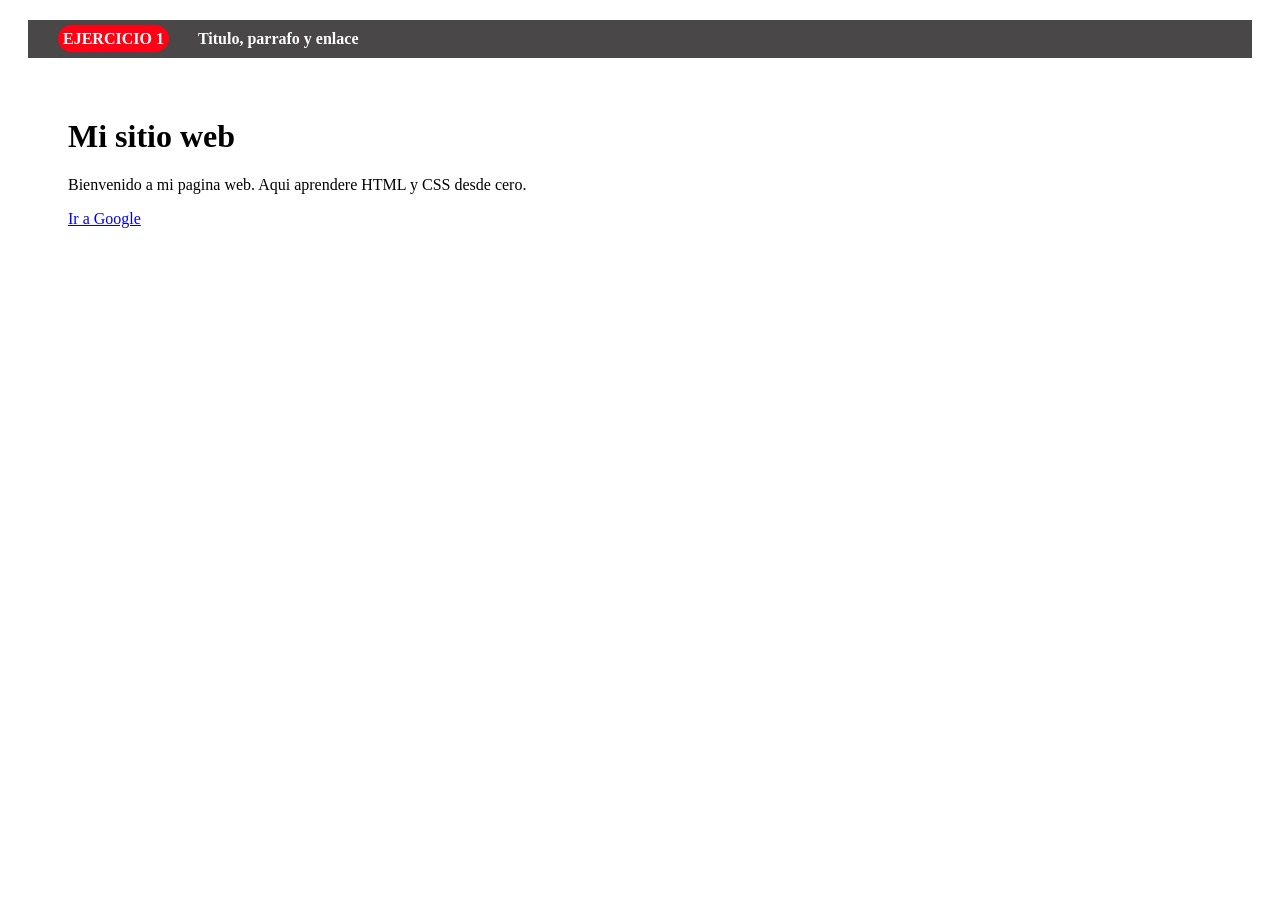
<file: Actividad/ejercicio1/index.html>
<!DOCTYPE html>
<html lang="en">
<head>
    <meta charset="UTF-8">
    <meta name="viewport" content="width=device-width, initial-scale=1.0">
    <title>Primero</title>
    <link rel="stylesheet" href="estilos.css">
</head>
<body>
    <div class="color">
        <b class="ejer">EJERCICIO 1</b>
        <b class="ti">Titulo, parrafo y enlace</b>
    </div>
  
    <div class="co">
        <h1>Mi sitio web</h1>

    <p>Bienvenido a mi pagina web. Aqui aprendere HTML y CSS desde cero.</p>

    <a href="http://google.com">Ir a Google</a>
    </div>
</body>
</html>
</file>
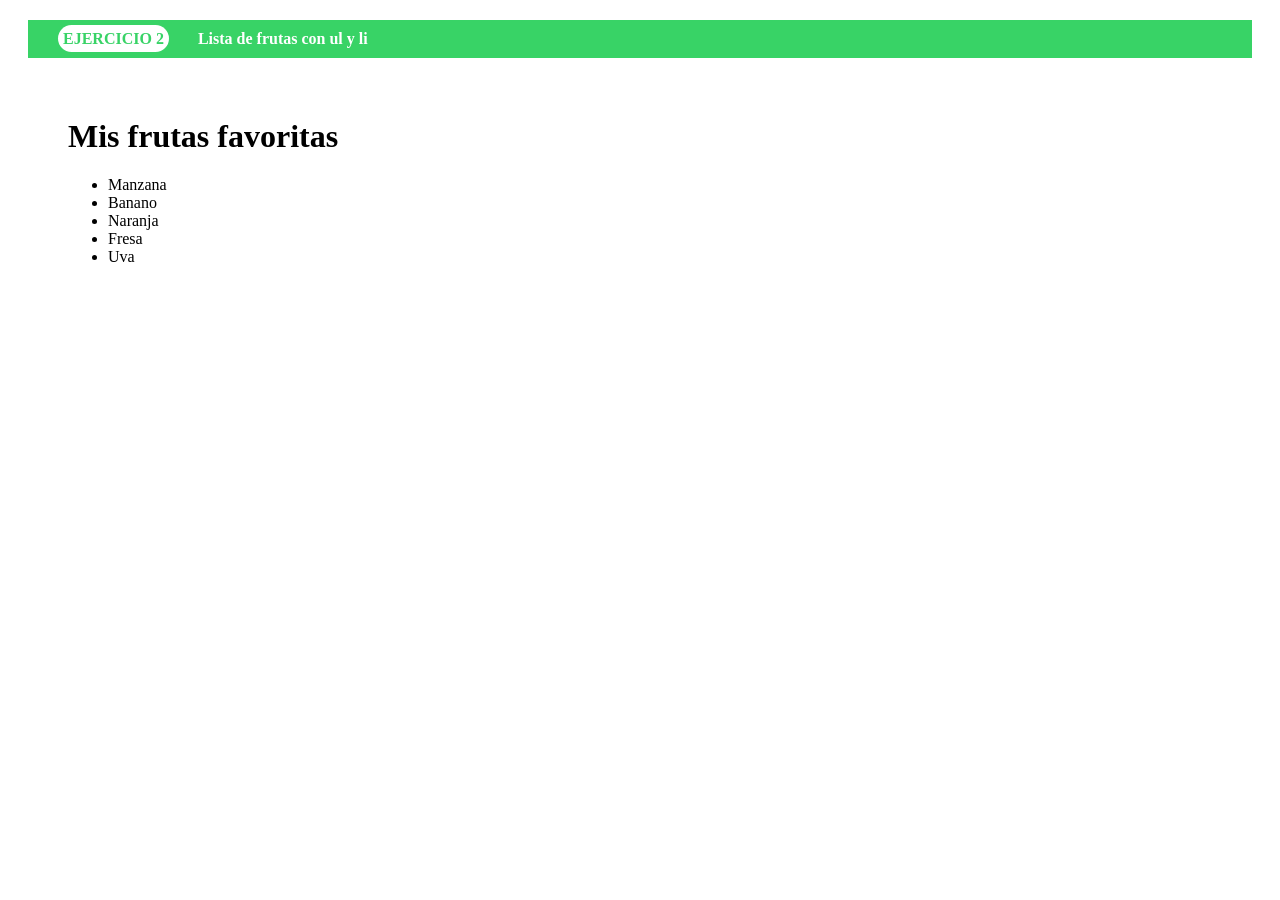
<file: Actividad/ejercicio2/index.html>
<!DOCTYPE html>
<html lang="en">
<head>
    <meta charset="UTF-8">
    <meta name="viewport" content="width=device-width, initial-scale=1.0">
    <title>Segundo</title>
    <link rel="stylesheet" href="estilos.css">
</head>
<body>
    <div class="color">
        <b class="ejer">EJERCICIO 2</b>
        <b class="ti">Lista de frutas con ul y li</b>
    </div>
  
    <div class="co">
        <h1>Mis frutas favoritas</h1>

    <ul>
        <li>Manzana</li>
        <li>Banano</li>
        <li>Naranja</li>
        <li>Fresa</li>
        <li>Uva</li>
    </ul>
    </div>
</body>
</html>
</file>
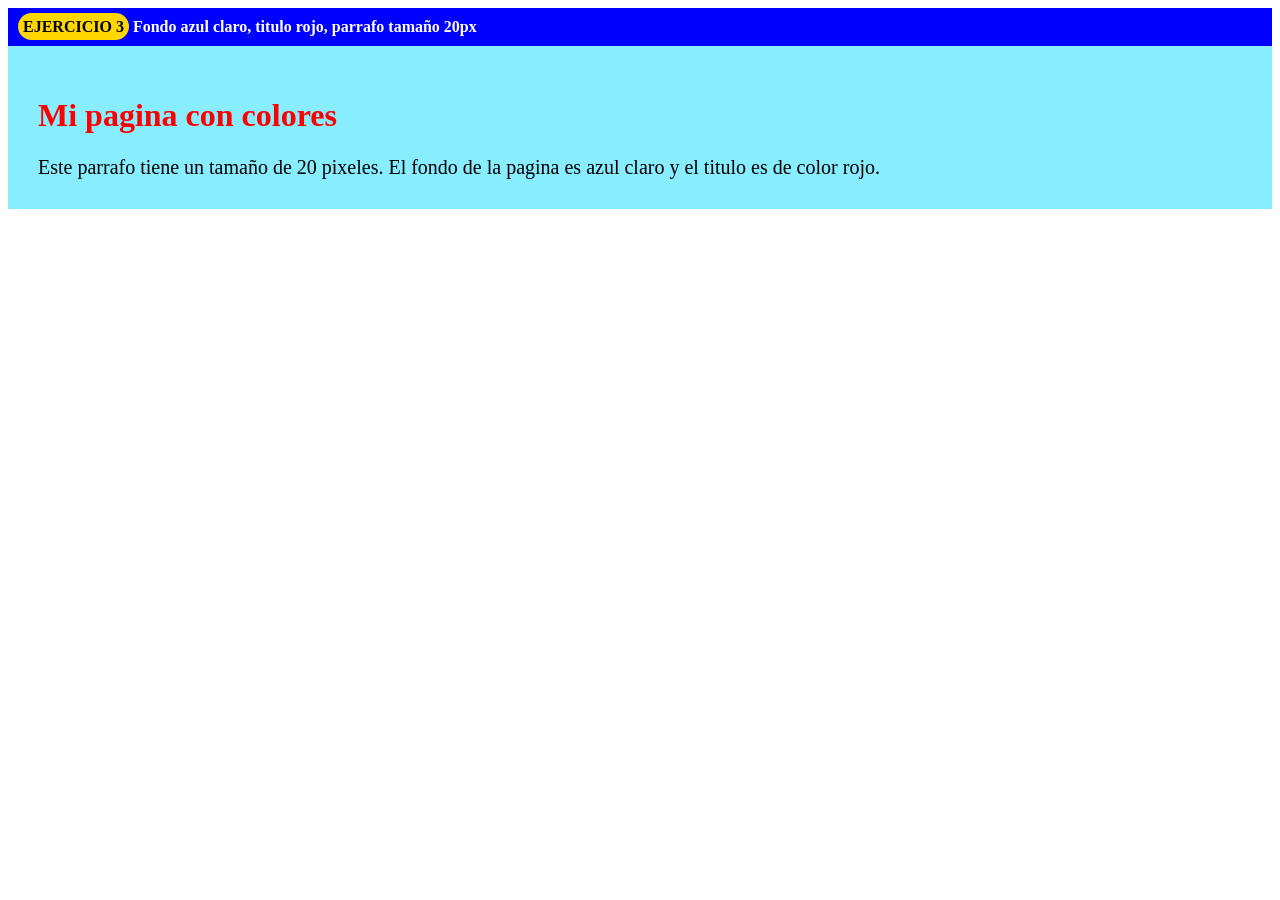
<file: Actividad/ejercicio3/index.html>
<!DOCTYPE html>
<html lang="en">

<head>
    <meta charset="UTF-8">
    <meta name="viewport" content="width=device-width, initial-scale=1.0">
    <title>Tercero</title>
    <link rel="stylesheet" href="estilos.css">
</head>

<body>

    <div class="fondo">
        <div class="Mm">
            <b class="tres">EJERCICIO 3</b>
            <b class="fon">Fondo azul claro, titulo rojo, parrafo tamaño 20px</b>
        </div>

        <div class="azul">
            <h1 class="Mi">Mi pagina con colores</h1>
            <p class="oo">Este parrafo tiene un tamaño de 20 pixeles. El fondo de la pagina es azul claro y el titulo es
                de color rojo.</p>
        </div>
    </div>
</body>

</html>
</file>
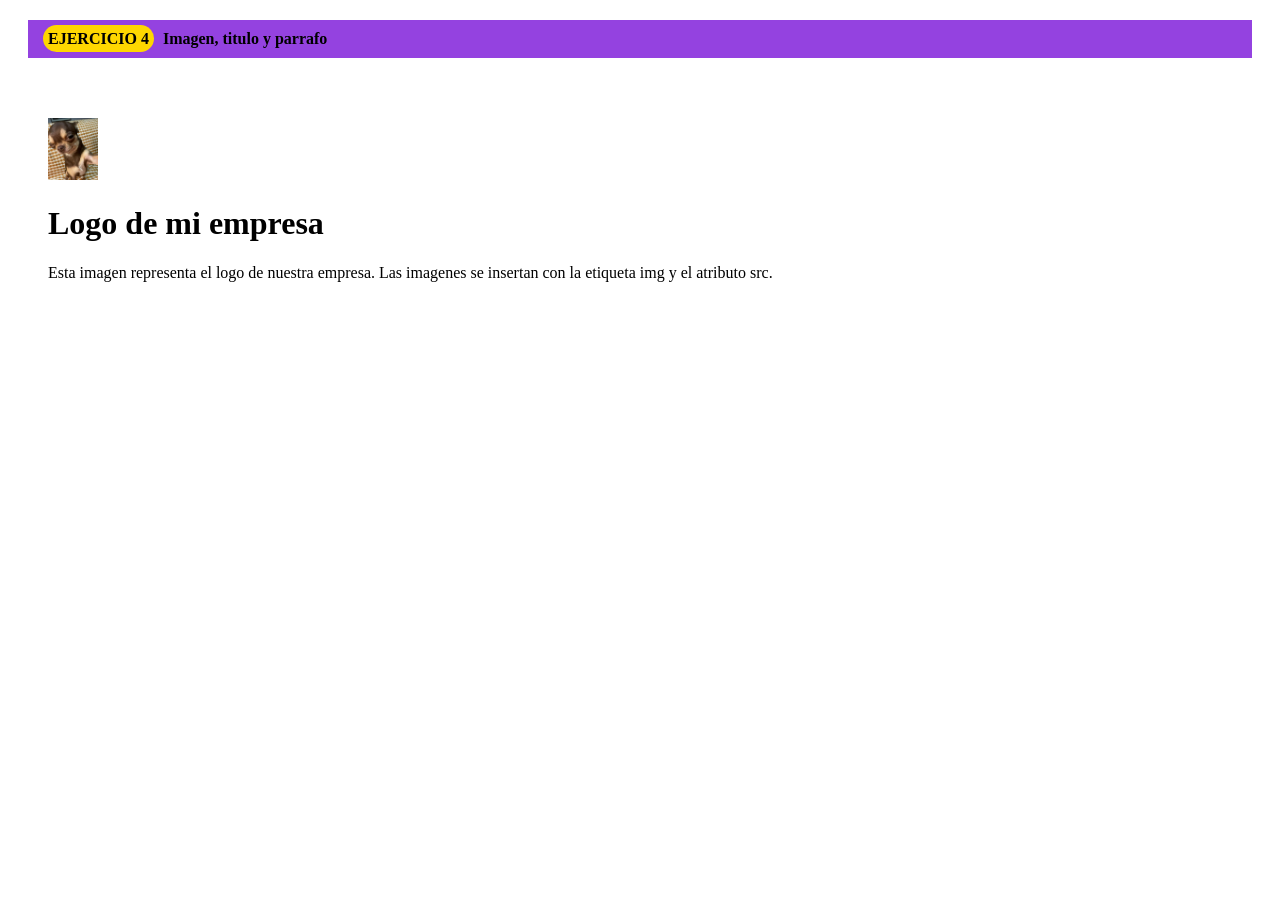
<file: Actividad/ejercicio4/index.html>
<!DOCTYPE html>
<html lang="en">
<head>
    <meta charset="UTF-8">
    <meta name="viewport" content="width=device-width, initial-scale=1.0">
    <title>Cuarto</title>
    <link rel="stylesheet" href="estilos.css">
</head>
<body>
    <div class="gin">
        <b class="bb">EJERCICIO 4</b>
        <b>Imagen, titulo y parrafo</b>
    </div>

    <div class="logo">
        <img src="./iman/Captura de pantalla 2025-03-15 212713.png" width="50">
        <h1>Logo de mi empresa</h1>
        <p>Esta imagen representa el logo de nuestra empresa. Las imagenes se insertan con la etiqueta img y el atributo src.</p>
    </div>

</body>
</html>
</file>
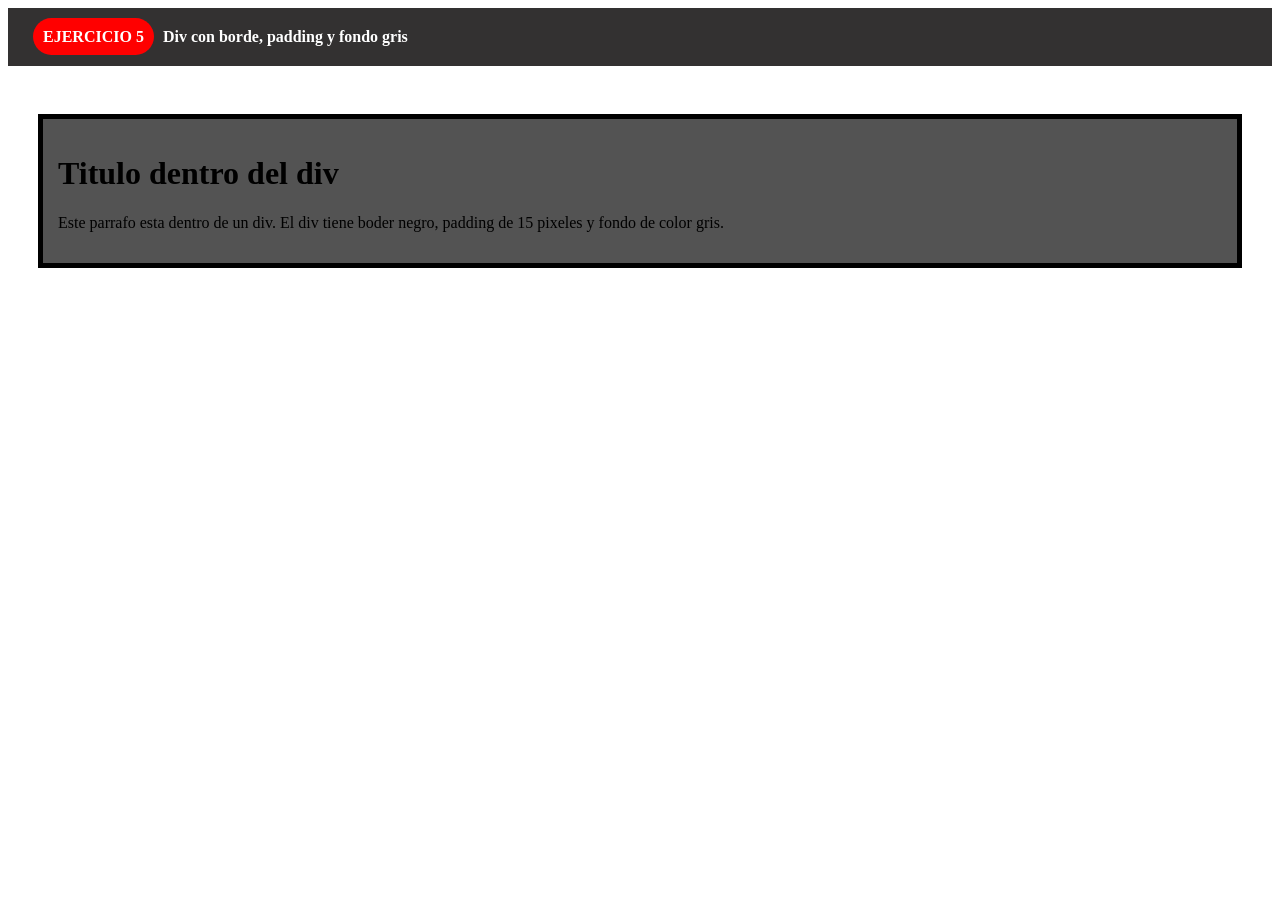
<file: Actividad/ejercicio5/index.html>
<!DOCTYPE html>
<html lang="en">
<head>
    <meta charset="UTF-8">
    <meta name="viewport" content="width=device-width, initial-scale=1.0">
    <title>Quinto</title>
    <link rel="stylesheet" href="estilos.css">
</head>
<body>
    
    <div class="div">
        <b class="cio">EJERCICIO 5</b>
        <b class="m">Div con borde, padding y fondo gris</b>
    </div>
    <br>
    <div class="gris">
        <h1>Titulo dentro del div</h1>
        <p>Este parrafo esta dentro de un div. El div tiene boder negro, padding de 15 pixeles y fondo de color gris.</p>
    </div>
</body>
</html>
</file>
<file: Actividad/ejercicio1/estilos.css>
.ejer {
    color: white;
    background-color: rgb(255, 0, 21);
    border-radius: 20px;
    margin: 20px;
    padding: 5px;
}

.ti {
    color: white;
    padding: 5px;
    height: 3 px;
}

.color {
    margin: 20px;
    padding: 10px;
    height: 2 px;
    background: rgb(73, 71, 71);
}

.co {
    margin: 60px;
}
</file>
<file: Actividad/ejercicio2/estilos.css>
.ejer {
    color: rgb(56, 211, 102);
    background-color: white;
    border-radius: 20px;
    margin: 20px;
    padding: 5px;
}

.ti {
    color: white;
    background-color: rgb(56, 211, 102);
    padding: 5px;
    height: 3 px;
}

.color {
    margin: 20px;
    padding: 10px;
    height: 2 px;
    background: rgb(56, 211, 102);
}

.co {
    margin: 60px;
}
</file>
<file: Actividad/ejercicio3/estilos.css>
.tres {
    color: black;
    background-color: gold;
    border-radius: 20px;
    padding: 5px;
}

.fondo {
    background-color: rgb(135, 237, 255);
}

.Mm {
    padding: 10px;
    background: blue;
    color: white;
}

.Mi {
    color: red;
}

.oo {
    font-size: 20px;

}

.azul {
    margin: 20px;
    padding: 10px;
}
</file>
<file: Actividad/ejercicio4/estilos.css>
.gin {
    background-color: rgb(148, 66, 224);
    padding: 10px;
    margin: 20px;
}

.bb {
    color: black;
    background-color: gold;
    border-radius: 20px;
    padding: 5px;
    margin: 5px;
}

.logo {
    padding: 40px;
}
</file>
<file: Actividad/ejercicio5/estilos.css>
.div {
    background: rgb(51, 49, 49);
    padding: 20px;
}

.cio {
    color: white;
    background-color: red;
    border-radius: 20px;
    padding: 10px;
    margin: 5px;
}

.m {
    color: white;
}

.gris {
    background-color: rgb(83, 83, 83);
    border: 5px solid black;
    padding: 15px;
    margin: 30px;
}
</file>
